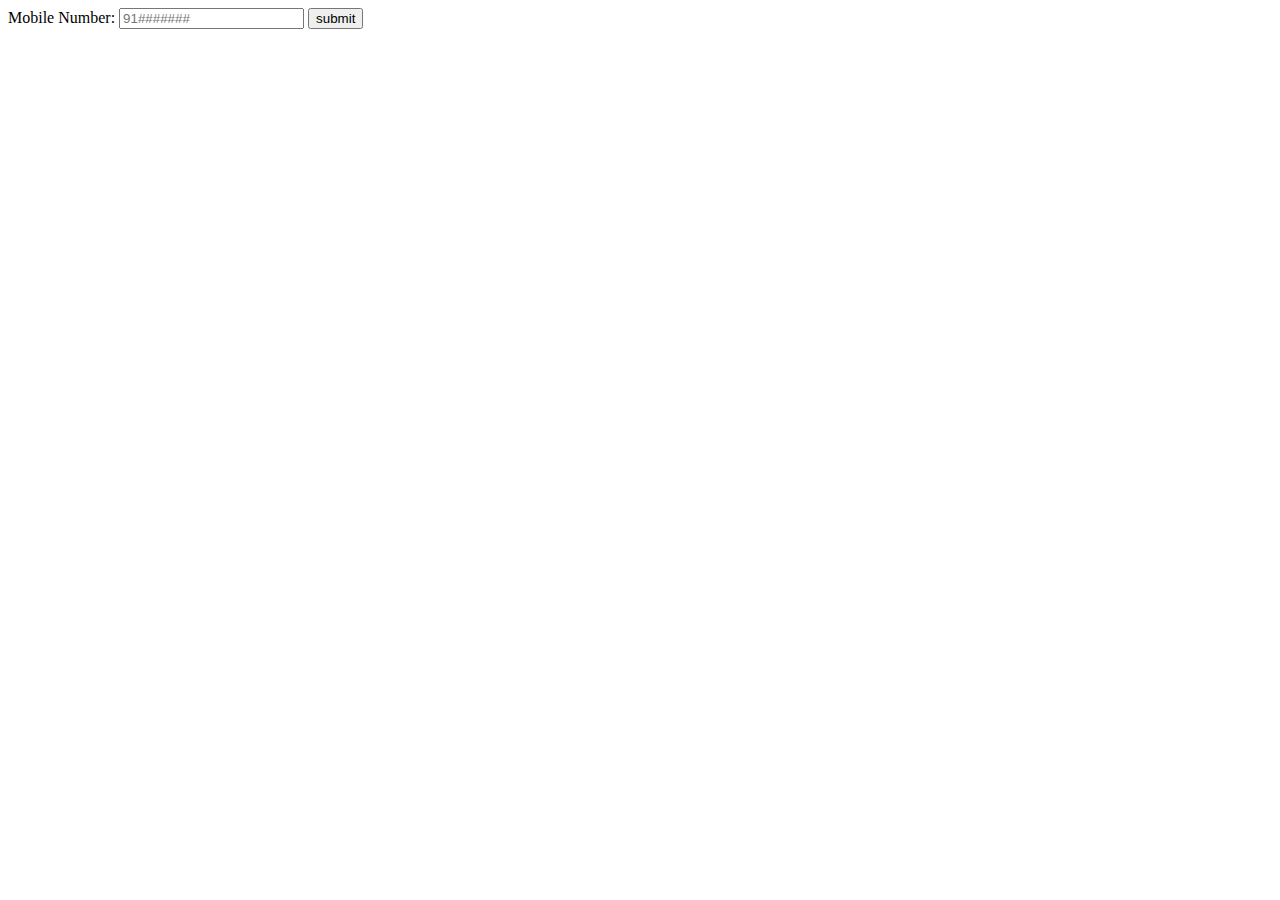
<file: form.html>
<!DOCTYPE html>
<html lang="en">
<head>
    <meta charset="UTF-8">
    <meta name="viewport" content="width=device-width, initial-scale=1.0">
    <title>Document</title>
</head>
<body>
    <form class="event.preventDefault(); validate();">
        <label>Mobile Number: </label><input type="number" id="my-input" placeholder="91#######" value="">
        <input type="submit" value="submit">
      </form>
      <script>
        function validate() {
          const myInput = document.querySelector('#my-input');
          if(myInput.value.length != 10) {
            alert('10 digit mobile number is required');
          }
        }
      </script>
</body>
</html>
</file>
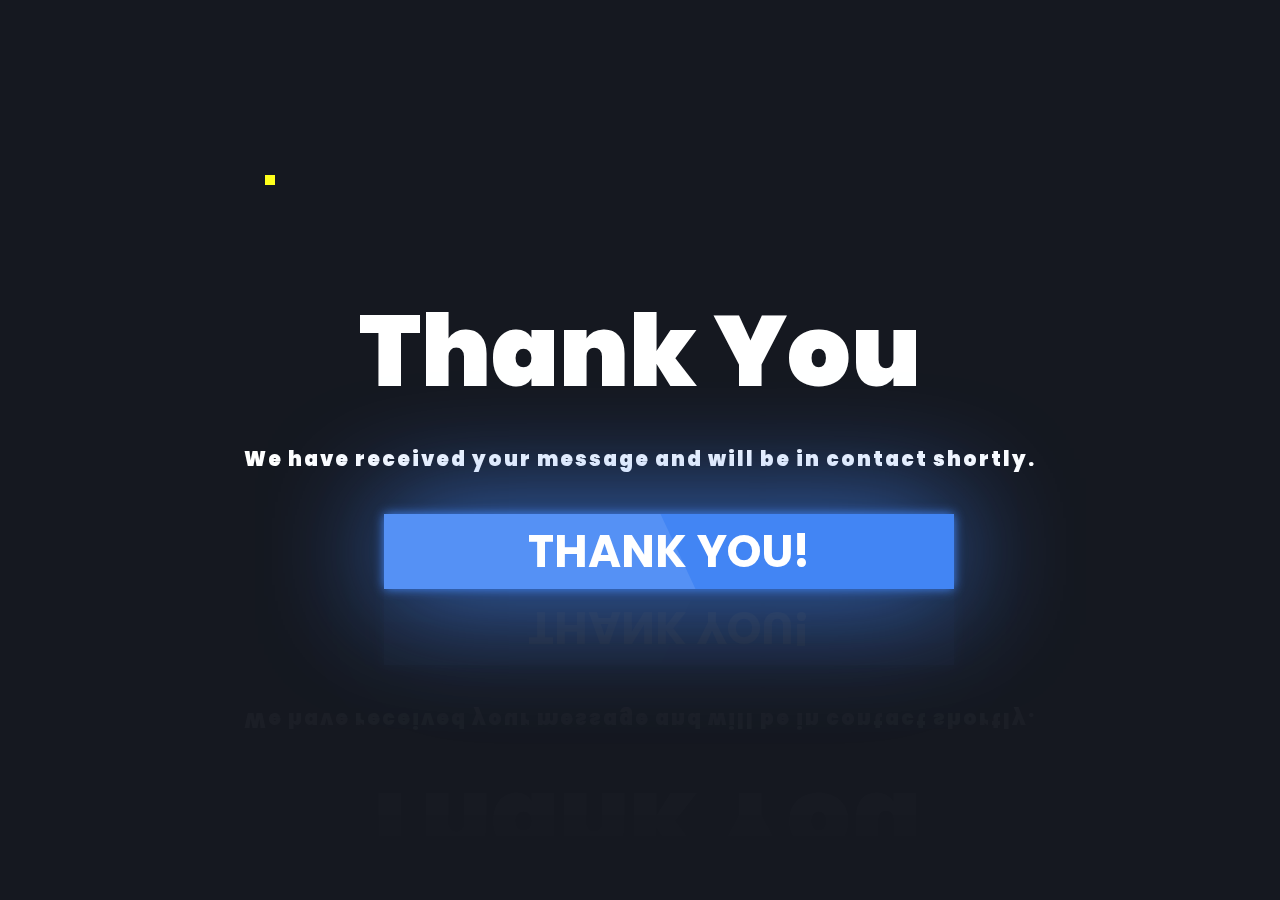
<file: thanks.html>
<!DOCTYPE html>
<html lang="en" dir="ltr">
	<head>
		<meta charset="utf-8">
		<title>submission successful</title>
		<link rel="stylesheet" href="assets/css/thankss.css">
	</head>
	<body>

		<div class="text-container">
			<h1>Thank You<br><span>We have received your message and will be in contact shortly.</span></h1>
			<div class="animated-text">
				<h2>Thank you!</h2>
				<h2>धन्यवाद!</h2>
				<h2>ಧನ್ಯವಾದ</h2>
				<h2>ਤੁਹਾਡਾ ਧੰਨਵਾਦ</h2>
				<h2>Thank you!</h2>
				<h2>धन्यवाद!</h2>
				
			</div>
		</div>
		<div class="animation-container">
			<div class="burst">
				<div class="line"></div>
				<div class="line"></div>
				<div class="line"></div>
				<div class="line"></div>
				<div class="line"></div>
				<div class="line"></div>
				<div class="line"></div>
				<div class="line"></div>
			</div>
		</div>

		<script type="text/javascript">
		function createBurst(){
			let animContainer = document.querySelector('.animation-container');
			let burst = document.querySelector('.burst');

			burst.style.top = Math.random() * 550 + 'px';
			burst.style.left = Math.random() * 750 + 'px';

			let burstClone = burst.cloneNode(true);
			animContainer.appendChild(burstClone);

			setTimeout(() => {
				burstClone.remove();
			}, 20000);
		}
		setInterval(createBurst, 2000);
		</script>

	</body>
</html>
</file>
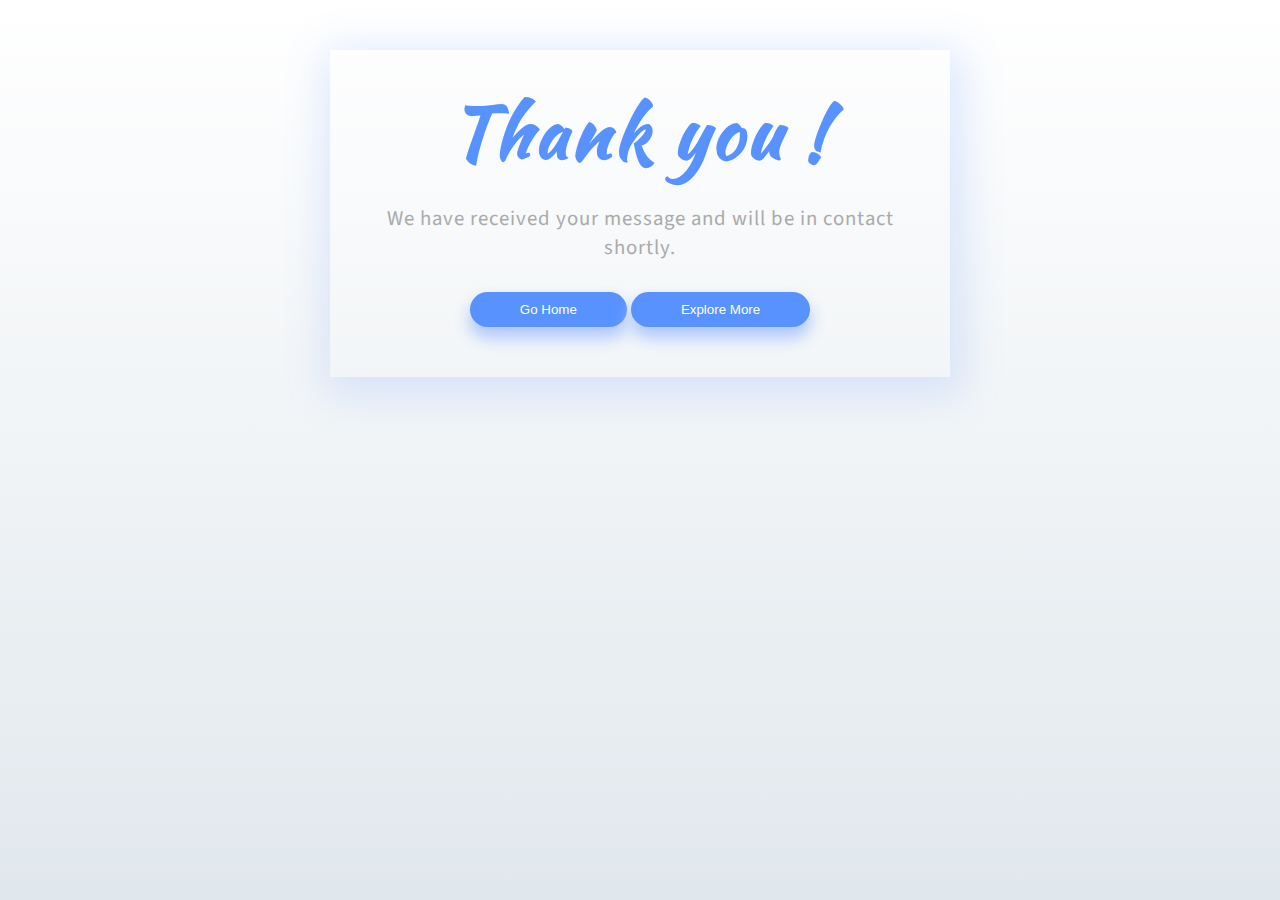
<file: thankyou.html>
<!DOCTYPE html>
<html lang="en">

<head>
    <meta charset="UTF-8">
    <meta name="viewport" content="width=device-width, initial-scale=1.0">
    <title>thank you</title>
    <link rel="stylesheet" href="assets/css/thankyou.css">
</head>

<body>
    <div class=content>
        <div class="wrapper-1">
            <div class="wrapper-2">
                <h1>Thank you !</h1>
                <p>We have received your message and will be in contact shortly.</p>
                <a href="index.html"><button class="go-home">
                        go home
                    </button></a>
                <a href="https://www.ikontel.com/services"><button class="go-home">
                        Explore More
                    </button></a>
            </div>
        </div>
    </div>



    <link href="https://fonts.googleapis.com/css?family=Kaushan+Script|Source+Sans+Pro" rel="stylesheet">
</body>

</html>
</file>
<file: assets/css/thankss.css>
@import url('https://fonts.googleapis.com/css2?family=Poppins:wght@100;200;300;400;500;600;700;800;900&display=swap');

*{
	margin: 0;
	padding: 0;
	font-family: "Poppins", sans-serif;
}

body{
	height: 100vh;
	display: flex;
	justify-content: center;
	align-items: center;
	flex-direction: column;
	background: #151820;
	overflow: hidden;
}

.text-container h1{
	color: #fff;
	font-size: 100px;
	font-weight: 900;
	text-align: center;
	line-height: 80px;
}

.text-container h1 span{
	font-size: 20px;
	/* text-transform: uppercase; */
	letter-spacing: 2px;
}

.text-container .animated-text{
	position: relative;
	background: #4285F4;
	margin-top: 15px;
	margin-left:140px;
	width: 570px;
	height: 75px;
	box-shadow: 0 0 10px #4285F4,
	            0 0 120px #4285F4;
	overflow: hidden;
}

.text-container .animated-text:before{
	content: '';
	background: rgba(255, 255, 255, 0.1);
	position: absolute;
	width: 55%;
	height: 100%;
	transform: skew(25deg) translateX(-20px);
}

.text-container .animated-text h2{
	color: #fff;
	font-size: 45px;
	text-transform: uppercase;
	text-align: center;
	line-height: 75px;
}

.text-container .animated-text h2:nth-child(1){
	animation: text-move 22s infinite;
}

@keyframes text-move{
	0%{
		margin-top: 0;
	}
	10%{
		margin-top: -75px;
	}
	20%{
		margin-top: -150px;
	}
	30%{
		margin-top: -225px;
	}
	40%{
		margin-top: -300px;
	}
	50%{
		margin-top: -375px;
	}
	60%{
		margin-top: -300px;
	}
	70%{
		margin-top: -225px;
	}
	80%{
		margin-top: -150px;
	}
	90%{
		margin-top: -75px;
	}
	100%{
		margin-top: 0;
	}
}

.text-container{
	-webkit-box-reflect: below 1px linear-gradient(transparent, rgba(255, 255, 255, 0.05));
}

/* circle burst animation */

.animation-container{
	z-index: 999;
	position: absolute;
	width: 750px;
	height: 550px;
}

.burst{
	position: absolute;
}

.burst .line{
	position: absolute;
	background: #fff;
	width: 10px;
	height: 10px;
}

.burst .line:nth-child(1){
	background: #ea4335;
	animation: move01 2s linear infinite;
}

@keyframes move01{
	0%{
		transform: translate(0, 0);
		opacity: 0;
	}
	50%{
		transform: translate(0, -90px);
		opacity: 1;
	}
	100%{
		transform: translate(0, -140px);
		opacity: 0;
	}
}

.burst .line:nth-child(2){
	background: #34a853;
	animation: move02 2s linear infinite;
}

@keyframes move02{
	0%{
		transform: rotate(45deg) translate(0, 0);
		opacity: 0;
	}
	50%{
		transform: rotate(45deg) translate(0, -90px);
		opacity: 1;
	}
	100%{
		transform: rotate(45deg) translate(0, -140px);
		opacity: 0;
	}
}

.burst .line:nth-child(3){
	background: #4285f4;
	animation: move03 2s linear infinite;
}

@keyframes move03{
	0%{
		transform: rotate(90deg) translate(0, 0);
		opacity: 0;
	}
	50%{
		transform: rotate(90deg) translate(0, -90px);
		opacity: 1;
	}
	100%{
		transform: rotate(90deg) translate(0, -140px);
		opacity: 0;
	}
}

.burst .line:nth-child(4){
	background: #fbbc05;
	animation: move04 2s linear infinite;
}

@keyframes move04{
	0%{
		transform: rotate(135deg) translate(0, 0);
		opacity: 0;
	}
	50%{
		transform: rotate(135deg) translate(0, -90px);
		opacity: 1;
	}
	100%{
		transform: rotate(135deg) translate(0, -140px);
		opacity: 0;
	}
}

.burst .line:nth-child(5){
	background: #DC18B9;
	animation: move05 2s linear infinite;
}

@keyframes move05{
	0%{
		transform: rotate(180deg) translate(0, 0);
		opacity: 0;
	}
	50%{
		transform: rotate(180deg) translate(0, -90px);
		opacity: 1;
	}
	100%{
		transform: rotate(180deg) translate(0, -140px);
		opacity: 0;
	}
}

.burst .line:nth-child(6){
	background: #FF5A00;
	animation: move06 2s linear infinite;
}

@keyframes move06{
	0%{
		transform: rotate(225deg) translate(0, 0);
		opacity: 0;
	}
	50%{
		transform: rotate(225deg) translate(0, -90px);
		opacity: 1;
	}
	100%{
		transform: rotate(225deg) translate(0, -140px);
		opacity: 0;
	}
}

.burst .line:nth-child(7){
	background: #8621F8;
	animation: move07 2s linear infinite;
}

@keyframes move07{
	0%{
		transform: rotate(270deg) translate(0, 0);
		opacity: 0;
	}
	50%{
		transform: rotate(270deg) translate(0, -90px);
		opacity: 1;
	}
	100%{
		transform: rotate(270deg) translate(0, -140px);
		opacity: 0;
	}
}

.burst .line:nth-child(8){
	background: #FFFF1B;
	animation: move08 2s linear infinite;
}

@keyframes move08{
	0%{
		transform: rotate(315deg) translate(0, 0);
		opacity: 0;
	}
	50%{
		transform: rotate(315deg) translate(0, -90px);
		opacity: 1;
	}
	100%{
		transform: rotate(315deg) translate(0, -140px);
		opacity: 0;
	}
}
</file>
<file: assets/css/thankyou.css>
*{
    box-sizing:border-box;
   /* outline:1px solid ;*/
  }
  body{
  background: #ffffff;
  background: linear-gradient(to bottom, #ffffff 0%,#e1e8ed 100%);
  filter: progid:DXImageTransform.Microsoft.gradient( startColorstr='#ffffff', endColorstr='#e1e8ed',GradientType=0 );
      height: 100%;
          margin: 0;
          background-repeat: no-repeat;
          background-attachment: fixed;
    
  }
  
  .wrapper-1{
    width:100%;
    height:100vh;
    display: flex;
  flex-direction: column;
  }
  .wrapper-2{
    padding :30px;
    text-align:center;
  }
  h1{
      font-family: 'Kaushan Script', cursive;
    font-size:4em;
    letter-spacing:3px;
    color:#5892FF ;
    margin:0;
    margin-bottom:20px;
  }
  .wrapper-2 p{
    margin:0;
    font-size:1.3em;
    color:#aaa;
    font-family: 'Source Sans Pro', sans-serif;
    letter-spacing:1px;
  }
  .go-home{
    color:#fff;
    background:#5892FF;
    border:none;
    padding:10px 50px;
    margin:30px 0;
    border-radius:30px;
    text-transform:capitalize;
    box-shadow: 0 10px 16px 1px rgba(174, 199, 251, 1);
  }
  .footer-like{
    margin-top: auto; 
    background:#D7E6FE;
    padding:6px;
    text-align:center;
  }
  .footer-like p{
    margin:0;
    padding:4px;
    color:#5892FF;
    font-family: 'Source Sans Pro', sans-serif;
    letter-spacing:1px;
  }
  .footer-like p a{
    text-decoration:none;
    color:#5892FF;
    font-weight:600;
  }
  
  @media (min-width:360px){
    h1{
      font-size:4.5em;
    }
    .go-home{
      margin-bottom:20px;
    }
  }
  
  @media (min-width:600px){
    .content{
    max-width:1000px;
    margin:0 auto;
  }
    .wrapper-1{
    height: initial;
    max-width:620px;
    margin:0 auto;
    margin-top:50px;
    box-shadow: 4px 8px 40px 8px rgba(88, 146, 255, 0.2);
  }
    
  }
</file>
